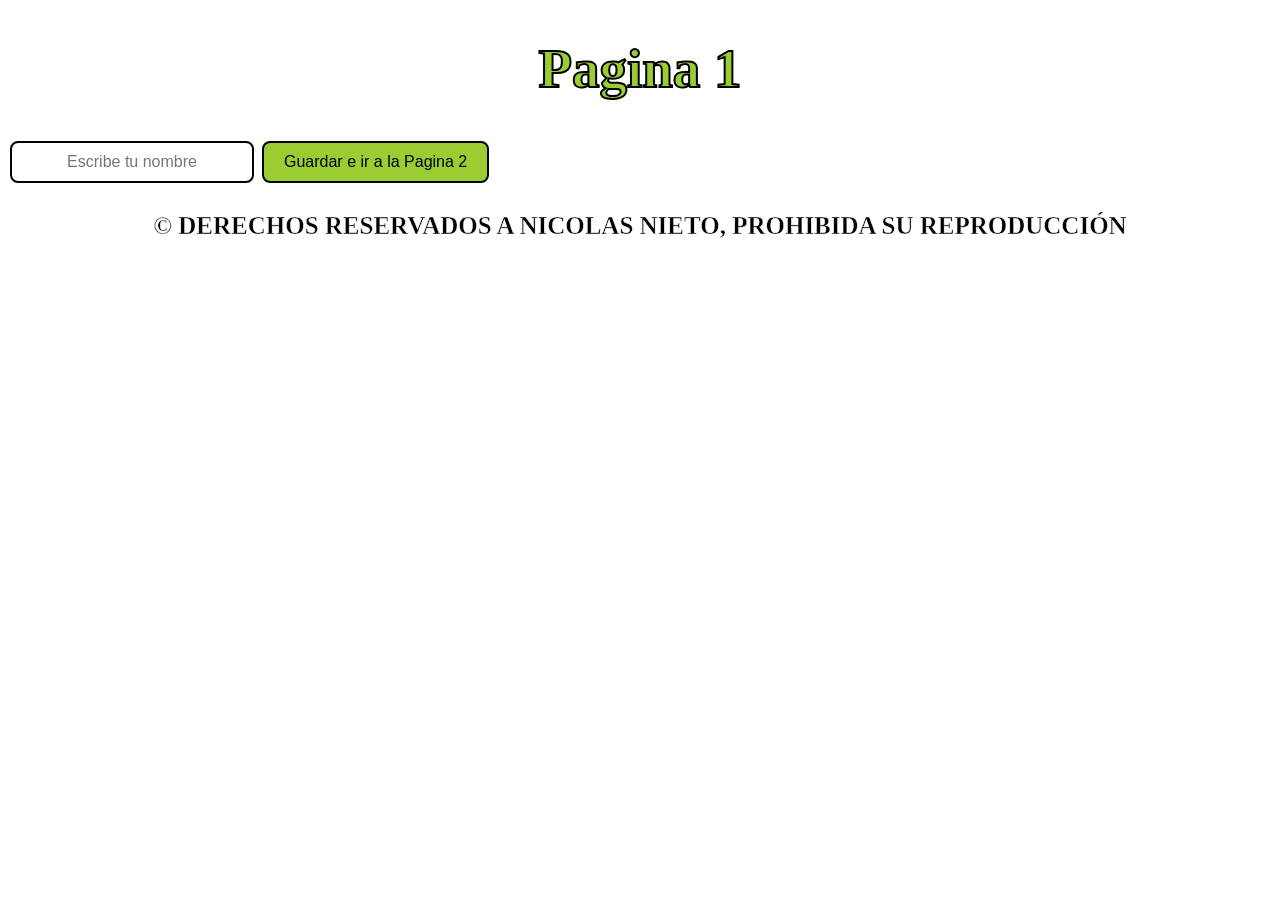
<file: index.html>
<!DOCTYPE html>
<html lang="es">
<head>
    <meta charset="UTF-8">
    <meta name="viewport" content="width=device-width, initial-scale=1.0">
    <title>Pagina 1</title>
    <link rel="stylesheet" href="CSS/estilos1.css">
    <script src="JS/pagina1.js" defer></script>
</head>
<body>
    <h1>Pagina 1</h1>
    <input type="text" id="nombre" placeholder="Escribe tu nombre">
    <button id="btn-guardar">Guardar e ir a la Pagina 2</button>
</body>
<footer>
    <h3> © DERECHOS RESERVADOS A NICOLAS NIETO, PROHIBIDA SU REPRODUCCIÓN</h3>
</footer>
</html>
</file>
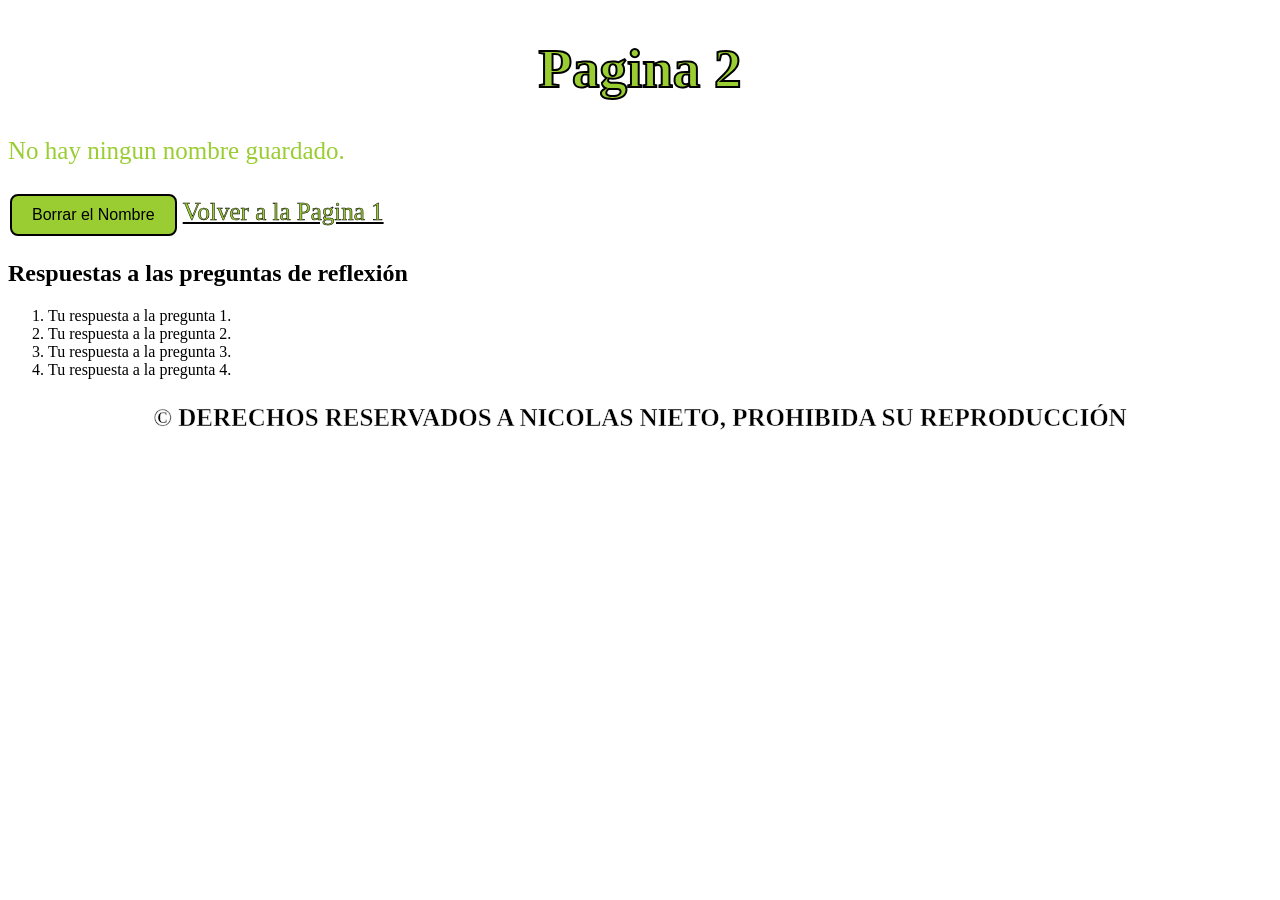
<file: pagina2.html>
<!DOCTYPE html>
<html lang="es">
<head>
    <meta charset="UTF-8">
    <meta name="viewport" content="width=device-width, initial-scale=1.0">
    <title>Pagina 2</title>
    <script src="JS/pagina2.js" defer></script>
    <link rel="stylesheet" href="CSS/estilos2.css">
</head>
<body>
    <h1>Pagina 2</h1>
    <p id="saludo"></p>
    <button id="btn-borrar">Borrar el Nombre</button>
    <a href="index.html">Volver a la Pagina 1</a>
<section>
<h2>Respuestas a las preguntas de reflexión</h2>
<ol>
<li>Tu respuesta a la pregunta 1.</li>
<li>Tu respuesta a la pregunta 2.</li>
<li>Tu respuesta a la pregunta 3.</li>
<li>Tu respuesta a la pregunta 4.</li>
</ol>
</section>
</body>
<footer>
    <h3> © DERECHOS RESERVADOS A NICOLAS NIETO, PROHIBIDA SU REPRODUCCIÓN</h3>
</footer>
</html>
</file>
<file: CSS/estilos1.css>
body{
    background-image:-webkit-image-set(url(https://i.pinimg.com/736x/dc/9b/13/dc9b13871b708d517359926c1b06b808.jpg));
    background-size: cover;
    background-repeat: no-repeat;
    background-position: center;
    background-attachment: fixed;
}
h1{
    color: yellowgreen;
    text-align: center;
    -webkit-text-stroke: 2px black;
    font-size:55px;
}
button{
    background-color: yellowgreen;
    color: black;
    border: 2px solid black;
    padding: 10px 20px;
    text-align: center;
    text-decoration: none;
    display: inline-block;
    font-size: 16px;
    margin: 4px 2px;
    cursor: pointer;
    border-radius: 8px;
}
input{
    background-color: white;
    color: black;
    border: 2px solid black;
    padding: 10px 20px;
    text-align: center;
    text-decoration: none;
    display: inline-block;
    font-size: 16px;
    margin: 4px 2px;
    cursor: pointer;
    border-radius: 8px;
}
h3{
    color: black;
    text-align: center;
    -webkit-text-stroke: 0.5px white;
    font-size:25px;
}
</file>
<file: CSS/estilos2.css>
body{
    background-image:-webkit-image-set(url(https://i.pinimg.com/736x/dc/9b/13/dc9b13871b708d517359926c1b06b808.jpg));
    background-size: cover;
    background-repeat: no-repeat;
    background-position: center;
    background-attachment: fixed;
}
h1{
    color: yellowgreen;
    text-align: center;
    -webkit-text-stroke: 2px black;
    font-size:55px;
}
p{
    color: yellowgreen;
    font-size:25px;
}
button{
    background-color: yellowgreen;
    color: black;
    border: 2px solid black;
    padding: 10px 20px;
    text-align: center;
    text-decoration: none;
    display: inline-block;
    font-size: 16px;
    margin: 4px 2px;
    cursor: pointer;
    border-radius: 8px;
}
a{
    color: yellowgreen;
    text-align: center;
    -webkit-text-stroke: 0.5px black;
    font-size:25px;
}
h3{
    color: black;
    text-align: center;
    -webkit-text-stroke: 0.5px white;
    font-size:25px;
}
</file>
